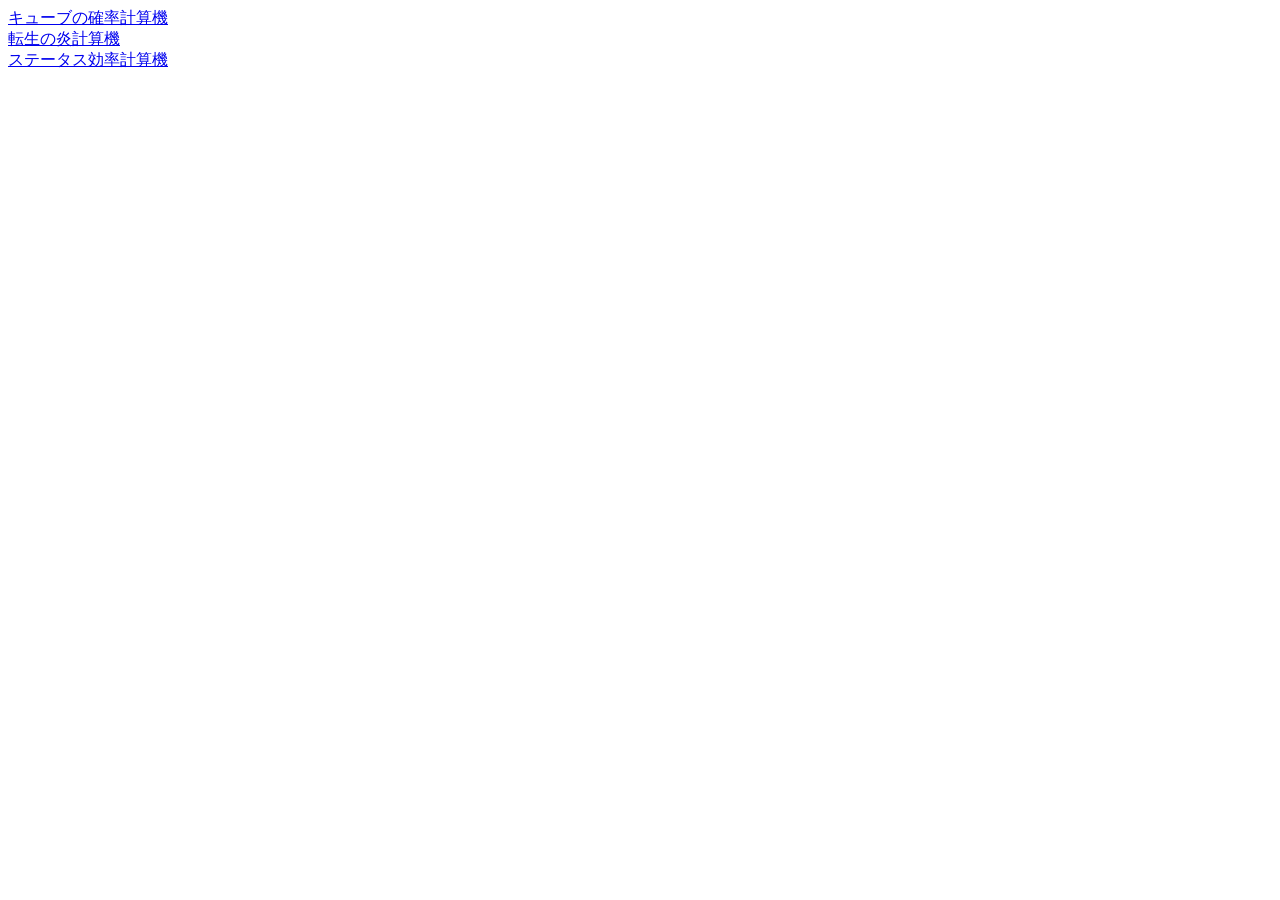
<file: index.html>
<!DOCTYPE html>
<html lang="ja">
<head>
    <meta charset="UTF-8">
    <meta name="google-site-verification" content="vkAHjrHWlxI9ch267E96FHR8p9ajVqys8hCnFSBES8A" />
    <meta name="viewport" content="width=device-width, initial-scale=1">
    <title>/MapleStory/</title>
    <link rel="icon" href="https://roclaknn.github.io/favicon.ico" type="image/x-icon">
</head>
<body>
  <div><a target="_blank" href="https://roclaknn.github.io/EV-Cube-Calculator/" >キューブの確率計算機</a></div>
  <div><a target="_blank" href="https://roclaknn.github.io/EV-RebirthFlame/" >転生の炎計算機</a></div>
  <div><a target="_blank" href="https://roclaknn.github.io/MapleStory-StatusCalc/" >ステータス効率計算機</a></div>
</body>
</html>
</file>
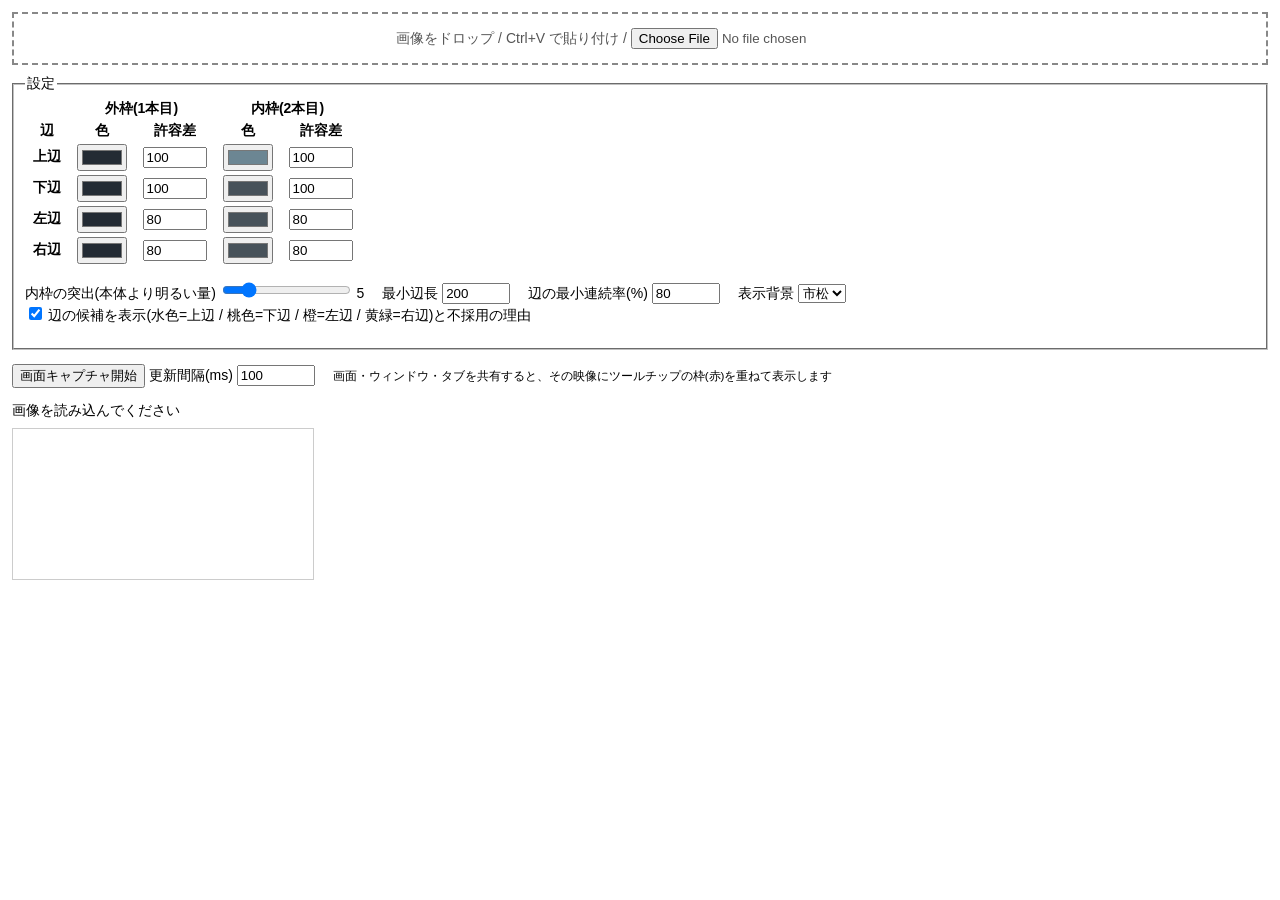
<file: tools/detectTooltips.html>
<!doctype html>
<html lang="ja">
<head>
<meta charset="utf-8">
<title>Tooltip Cropper - DetectTooltips</title>
<script src="detectTooltips.js"></script>
<style>
  body { font: 14px sans-serif; margin: 12px; }
  fieldset { margin: 0 0 10px; }
  label { margin-right: 14px; white-space: nowrap; }
  table { border-collapse: collapse; } th, td { padding: 2px 8px; text-align: center; } td input[type=number] { width: 56px; }
  #drop { border: 2px dashed #888; padding: 14px; margin-bottom: 10px; text-align: center; color: #555; }
  #drop.over { background: #eef; }
  #status { margin: 8px 0; font-family: monospace; }
  .wrap { position: relative; display: inline-block; max-width: 100%; border: 1px solid #ccc; }
  .wrap canvas { display: block; max-width: 100%; height: auto; }
  #ov { position: absolute; left: 0; top: 0; width: 100%; height: 100%; pointer-events: none; }
  #results { display: flex; flex-wrap: wrap; gap: 12px; margin-top: 10px; }
  .item { padding: 8px; border: 1px solid #ccc; }
  .item .bg { display: inline-block; padding: 8px; }
  .item canvas { display: block; }
  .bg-checker { background: #fff linear-gradient(45deg,#ccc 25%,transparent 25%,transparent 75%,#ccc 75%) 0 0/16px 16px,
                linear-gradient(45deg,#ccc 25%,transparent 25%,transparent 75%,#ccc 75%) 8px 8px/16px 16px; }
  .bg-white { background: #fff; } .bg-black { background: #000; }
  .bg-green { background: #3a8a3a; } .bg-blue { background: #3a6fc0; }
</style>
</head>
<body>

<div id="drop">画像をドロップ / Ctrl+V で貼り付け / <input type="file" id="file" accept="image/*"></div>

<fieldset>
  <legend>設定</legend>
  <table>
    <tr><th></th><th colspan="2">外枠(1本目)</th><th colspan="2">内枠(2本目)</th></tr>
    <tr><th>辺</th><th>色</th><th>許容差</th><th>色</th><th>許容差</th></tr>
    <tr><th>上辺</th>
      <td><input type="color" id="A_top" value="#232B34"></td><td><input type="number" id="tA_top" value="100" min="0" max="255"></td>
      <td><input type="color" id="B_top" value="#6C8693"></td><td><input type="number" id="tB_top" value="100" min="0" max="255"></td></tr>
    <tr><th>下辺</th>
      <td><input type="color" id="A_bottom" value="#232B34"></td><td><input type="number" id="tA_bottom" value="100" min="0" max="255"></td>
      <td><input type="color" id="B_bottom" value="#47525A"></td><td><input type="number" id="tB_bottom" value="100" min="0" max="255"></td></tr>
    <tr><th>左辺</th>
      <td><input type="color" id="A_left" value="#232B34"></td><td><input type="number" id="tA_left" value="80" min="0" max="255"></td>
      <td><input type="color" id="B_left" value="#47525A"></td><td><input type="number" id="tB_left" value="80" min="0" max="255"></td></tr>
    <tr><th>右辺</th>
      <td><input type="color" id="A_right" value="#232B34"></td><td><input type="number" id="tA_right" value="80" min="0" max="255"></td>
      <td><input type="color" id="B_right" value="#47525A"></td><td><input type="number" id="tB_right" value="80" min="0" max="255"></td></tr>
  </table>
  <p>
  <label>内枠の突出(本体より明るい量) <input type="range" id="peak" min="0" max="30" value="5"> <span id="peakv">5</span></label>
  <label>最小辺長 <input type="number" id="minLen" value="200" min="10" style="width:60px"></label>
  <label>辺の最小連続率(%) <input type="number" id="cover" value="80" min="30" max="100" style="width:60px"></label>
  <label>表示背景
    <select id="bgsel">
      <option value="checker">市松</option>
      <option value="white">白</option>
      <option value="black">黒</option>
      <option value="green">緑</option>
      <option value="blue">青</option>
    </select>
  </label>
  <label><input type="checkbox" id="dbg" checked> 辺の候補を表示(水色=上辺 / 桃色=下辺 / 橙=左辺 / 黄緑=右辺)と不採用の理由</label>
  </p>
</fieldset>

<p>
  <button id="cap" type="button">画面キャプチャ開始</button>
  <label>更新間隔(ms) <input type="number" id="interval" value="100" min="0" step="50" style="width:70px"></label>
  <small>画面・ウィンドウ・タブを共有すると、その映像にツールチップの枠(赤)を重ねて表示します</small>
</p>

<div id="status">画像を読み込んでください</div>
<pre id="why" style="font-size:12px;margin:4px 0; height:200px;overflow:auto;display:none"></pre>

<div class="wrap">
  <canvas id="src"></canvas>
  <canvas id="ov"></canvas>
</div>
<div id="results"></div>

<script>
const $ = id => document.getElementById(id);
const src = $('src'), sctx = src.getContext('2d', { willReadFrequently: true });
const ov = $('ov'), octx = ov.getContext('2d');
let bmp = null, capturing = false, stream = null, vid = null, lastT = 0;

function hex2rgb(h) { const n = parseInt(h.slice(1), 16); return [n >> 16 & 255, n >> 8 & 255, n & 255]; }

function detectNow(debug) {
  const t0 = performance.now();
  const W = src.width, H = src.height;
  const d = sctx.getImageData(0, 0, W, H).data;
  const sides = ['top', 'bottom', 'left', 'right'].map(k => ({
    a: hex2rgb($('A_' + k).value), tolA: +$('tA_' + k).value,
    b: hex2rgb($('B_' + k).value), tolB: +$('tB_' + k).value
  }));
  const res = DetectTooltips.run(d, W, H, { sides, peak: +$('peak').value, minLen: +$('minLen').value || 200,
    cover: (+$('cover').value || 80) / 100, debug });
  const tooltipTypes = res.rects.map(rect => {
    if (EquipmentTooltipChecker.run(d, W, H, rect)){
      return "装備品";
    } else if (ItemTooltipChecker.run(d, W, H, rect)){
      return "アイテム";
    }
    return "不明";
  });
  return { res, tooltipTypes, ms: performance.now() - t0, W, H };
}

/*
  // src: Canvas;
  // sctx: src.getContext('2d', { willReadFrequently: true });
  // キャプチャの場合はCanvasの縦横をキャプチャに合わせて描画
    const W = vid.videoWidth, H = vid.videoHeight;
    if (src.width !== W || src.height !== H) { src.width = ov.width = W; src.height = ov.height = H; }
    sctx.drawImage(vid, 0, 0);
  
  const W = src.width, H = src.height;
  const d = sctx.getImageData(0, 0, W, H).data;
  const sides = ['top', 'bottom', 'left', 'right'].map(k => ({
    a: [35, 43, 52], // 外枠の色(共通)
    b: (k == "top" ? [108, 134, 147] : [71, 82, 90]), // 内枠の色(topのみ異なる)
    tolA: 80, // 閾値
    tolB: 50,
  }));
  const peak = 5;
  const minLen = 200;
  const cover = 80 / 100;
  const debug = false;
  const res = DetectTooltips.run(d, W, H, {sides, peak, minLen, cover, debug});
  console.log(res.rects); // rects.x, y, w, h
*/

const lineColorts = {
    "装備品": "red",
    "アイテム": "orange",
    "不明": "white",
  };
function run() {
  if (!bmp || capturing) return;   // キャプチャ中は毎フレーム最新の設定で検出するので何もしない
  const { res, tooltipTypes, ms, W, H } = detectNow($('dbg').checked);
  const rects = res.rects;

  octx.clearRect(0, 0, ov.width, ov.height);
  const lw = Math.max(1, W / 600);
  const why = $('why');
  if ($('dbg').checked) {
    octx.lineWidth = lw;
    const hline = (r, c) => { octx.strokeStyle = c; octx.beginPath(); octx.moveTo(r.s, r.y + 0.5); octx.lineTo(r.e + 1, r.y + 0.5); octx.stroke(); };
    const vline = (r, c) => { octx.strokeStyle = c; octx.beginPath(); octx.moveTo(r.x + 0.5, r.s); octx.lineTo(r.x + 0.5, r.e + 1); octx.stroke(); };
    res.tops.forEach(r => hline(r, 'cyan'));      res.bots.forEach(r => hline(r, 'magenta'));
    res.lefts.forEach(r => vline(r, 'orange'));   res.rights.forEach(r => vline(r, 'lime'));
    why.style.display = 'block';
    why.textContent = `候補: 上辺 ${res.tops.length} / 下辺 ${res.bots.length} / 左辺 ${res.lefts.length} / 右辺 ${res.rights.length}\n` +
      (res.log.length ? res.log.join('\n') : '(上辺候補がありません)');
  } else why.style.display = 'none';
  octx.lineWidth = lw;
  const box = $('results'); box.innerHTML = '';
  rects.forEach((r, i) => {
    octx.strokeStyle = lineColorts[tooltipTypes[i]];
    octx.strokeRect(r.x - 0.5, r.y - 0.5, r.w + 1, r.h + 1);
    const c = document.createElement('canvas');
    c.width = r.w; c.height = r.h;
    c.getContext('2d').drawImage(bmp, r.x, r.y, r.w, r.h, 0, 0, r.w, r.h);
    const item = document.createElement('div'); item.className = 'item';
    const bgdiv = document.createElement('div'); bgdiv.className = 'bg bg-' + $('bgsel').value;
    bgdiv.appendChild(c);
    const a = document.createElement('a');
    a.textContent = 'PNG保存'; a.href = '#';
    a.onclick = e => { e.preventDefault(); c.toBlob(b => {
      const u = URL.createObjectURL(b), l = document.createElement('a');
      l.href = u; l.download = `tooltip_${i + 1}.png`; l.click(); setTimeout(() => URL.revokeObjectURL(u), 1000);
    }); };
    item.append(bgdiv, document.createElement('br'), `#${i + 1} ${tooltipTypes[i]} x=${r.x} y=${r.y} ${r.w}x${r.h}  `, a);
    box.appendChild(item);
  });
  $('status').textContent = `${W}x${H} / 検出 ${rects.length} 件 / ${ms.toFixed(1)} ms` +
    (rects.length ? '' : '  (辺ごとの外枠・内枠の色と許容差を調整、または「辺の候補を表示」で確認してください)');
}

function loadBlob(blob) {
  createImageBitmap(blob).then(b => {
    bmp = b;
    src.width = ov.width = b.width; src.height = ov.height = b.height;
    sctx.clearRect(0, 0, b.width, b.height);
    sctx.drawImage(b, 0, 0);
    run();
  });
}

// ---- 画面キャプチャ: 共有した画面/ウィンドウ/タブの映像に、検出したツールチップの枠を重ねて表示 ----
async function startCapture() {
  try {
    stream = await navigator.mediaDevices.getDisplayMedia({ video: true, audio: false });
  } catch (e) {
    $('status').textContent = '画面キャプチャを開始できませんでした: ' + (e.message || e.name);
    return;
  }
  vid = document.createElement('video');
  vid.muted = true; vid.playsInline = true; vid.srcObject = stream;
  try { await vid.play(); } catch (e) { /* 映像が来れば frame() 側で処理される */ }
  capturing = true;
  $('cap').textContent = 'キャプチャ停止';
  $('results').innerHTML = ''; $('why').style.display = 'none';
  stream.getVideoTracks()[0].addEventListener('ended', stopCapture);   // ブラウザ側の「共有を停止」でも止める
  lastT = 0;
  requestAnimationFrame(frame);
}

async function stopCapture() {
  if (!capturing) return;
  capturing = false;
  stream.getTracks().forEach(t => t.stop());
  vid.srcObject = null;
  $('cap').textContent = '画面キャプチャ開始';
  if (src.width) { bmp = await createImageBitmap(src); run(); }   // 最後のフレームを静止画にして通常の切り抜き表示へ
}

function frame(now) {
  if (!capturing) return;
  if (vid.videoWidth && now - lastT >= (+$('interval').value || 0)) {
    lastT = now;
    const W = vid.videoWidth, H = vid.videoHeight;
    if (src.width !== W || src.height !== H) { src.width = ov.width = W; src.height = ov.height = H; }
    sctx.drawImage(vid, 0, 0);
    const debug = $('dbg').checked;
    const { res, tooltipTypes, ms } = detectNow(debug);
    octx.clearRect(0, 0, W, H);
    const lw = Math.max(2, W / 500);
    if (debug) {
      // 静止画モードと同じ色で辺候補を表示
      octx.lineWidth = lw;
      const hline = (r, c) => { octx.strokeStyle = c; octx.beginPath(); octx.moveTo(r.s, r.y + 0.5); octx.lineTo(r.e + 1, r.y + 0.5); octx.stroke(); };
      const vline = (r, c) => { octx.strokeStyle = c; octx.beginPath(); octx.moveTo(r.x + 0.5, r.s); octx.lineTo(r.x + 0.5, r.e + 1); octx.stroke(); };
      res.tops.forEach(r => hline(r, 'cyan'));
      res.bots.forEach(r => hline(r, 'magenta'));
      res.lefts.forEach(r => vline(r, 'orange'));
      res.rights.forEach(r => vline(r, 'lime'));
      const why = $('why');
      why.style.display = 'block';
      why.textContent = `候補: 上辺 ${res.tops.length} / 下辺 ${res.bots.length} / 左辺 ${res.lefts.length} / 右辺 ${res.rights.length}\n` +
        (res.log.length ? res.log.join('\n') : '(上辺候補がありません)');
    } else {
      $('why').style.display = 'none';
    }
    // 候補線の上に、採用された矩形を重ねる
    octx.lineWidth = lw;
    res.rects.forEach((r, i) => {
      octx.strokeStyle = lineColorts[tooltipTypes[i]];
      octx.strokeRect(r.x - 0.5, r.y - 0.5, r.w + 1, r.h + 1);
    });
    $('status').textContent = `キャプチャ中 ${W}x${H} / 検出 ${res.rects.length} 件 / ${ms.toFixed(1)} ms` +
      (debug ? ' / 辺候補表示中' : '');
  }
  requestAnimationFrame(frame);
}
$('cap').onclick = () => capturing ? stopCapture() : startCapture();

$('file').onchange = e => e.target.files[0] && loadBlob(e.target.files[0]);
const drop = $('drop');
drop.ondragover = e => { e.preventDefault(); drop.classList.add('over'); };
drop.ondragleave = () => drop.classList.remove('over');
drop.ondrop = e => { e.preventDefault(); drop.classList.remove('over'); e.dataTransfer.files[0] && loadBlob(e.dataTransfer.files[0]); };
document.addEventListener('paste', e => {
  for (const it of e.clipboardData.items) if (it.type.startsWith('image/')) { loadBlob(it.getAsFile()); break; }
});
document.querySelectorAll('table input').forEach(el => el.oninput = run);
$('minLen').onchange = run; $('cover').onchange = run; $('dbg').onchange = run;
$('peak').oninput = () => { $('peakv').textContent = $('peak').value; run(); };
$('bgsel').onchange = () => document.querySelectorAll('.item .bg').forEach(el => el.className = 'bg bg-' + $('bgsel').value);
</script>
</body>
</html>
</file>
